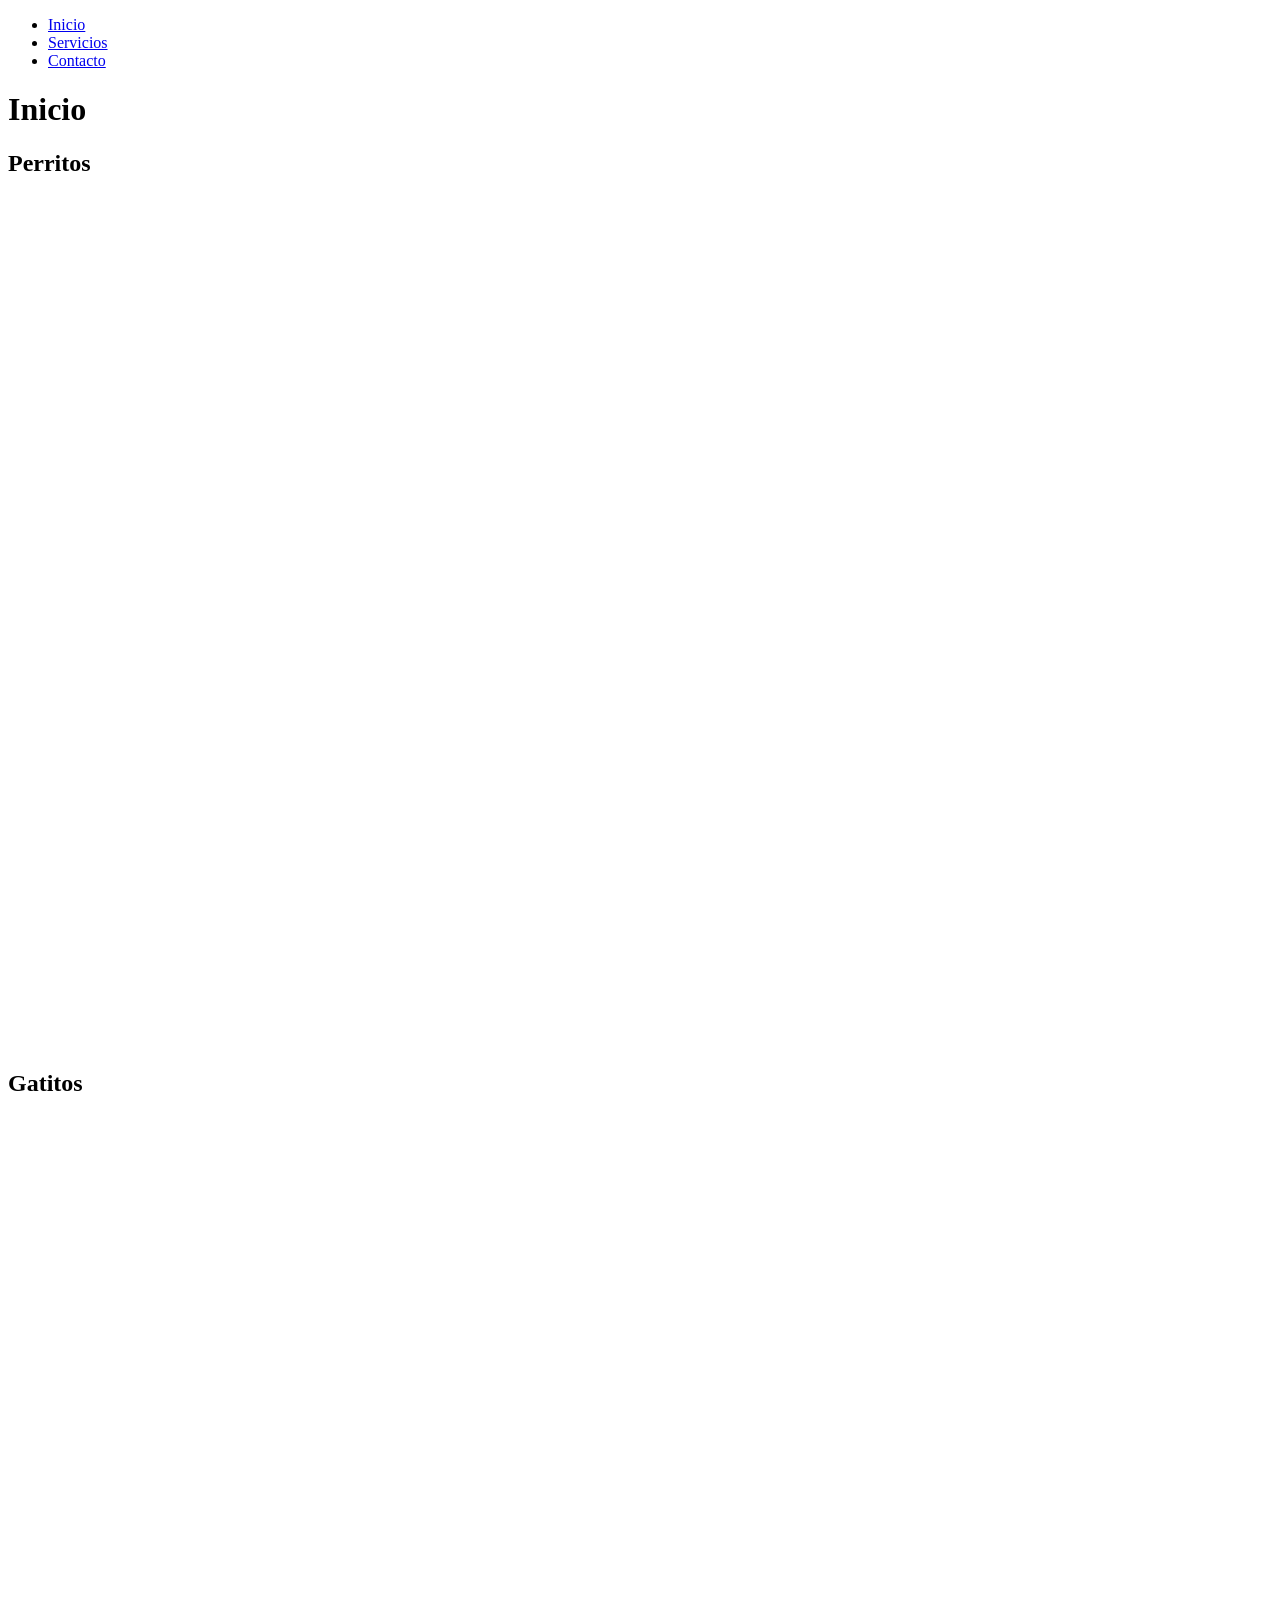
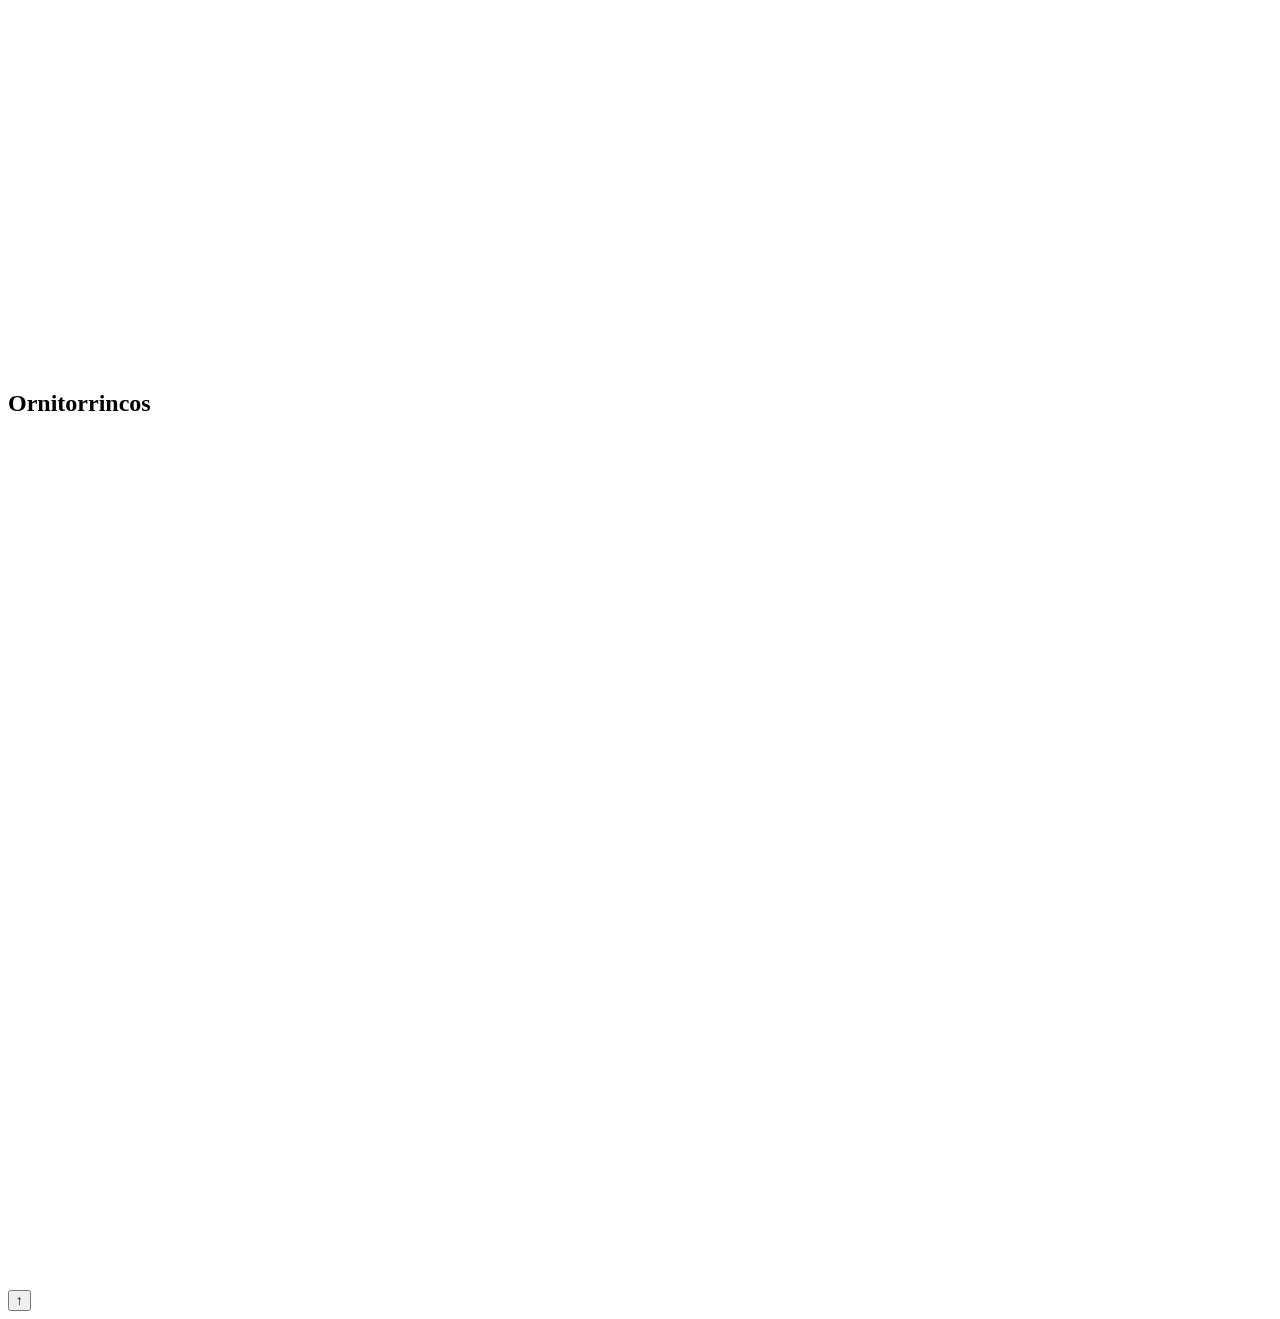
<file: clase_02_html/src/pages/index.html>
<!DOCTYPE html>
<html lang="es">

<head>
    <meta charset="UTF-8">
    <meta name="viewport" content="width=device-width, initial-scale=1.0">
    <title>Documento con Navegación</title>
    <style>
        section {
            height: 100vh;
        }
    </style>
</head>

<body>
    <header>
        <nav>
            <ul>
                <li><a href="./index.html">Inicio</a></li>
                <li><a href="./servicios.html">Servicios</a></li>
                <li><a href="./contacto.html">Contacto</a></li>
            </ul>
        </nav>
        <!-- <nav>
            <ul>
                <li><a href="./index.html#perritos">Perritos</a></li>
                <li><a href="./index.html#gatitos">Gatitos</a></li>
                <li><a href="./index.html#ornitorrincos">Ornitorrincos</a></li>
            </ul>
        </nav> -->
    </header>
    <main>
        <h1>Inicio</h1>

        <section id="perritos">
            <h2>Perritos</h2>
        </section>
        <section id="gatitos">
            <h2>Gatitos</h2>
        </section>
        <section id="ornitorrincos">
            <h2>Ornitorrincos</h2>
        </section>
    </main>
    <footer>
        <a href="./index.html"><button>↑</button></a>
    </footer>
</body>

</html>
</file>
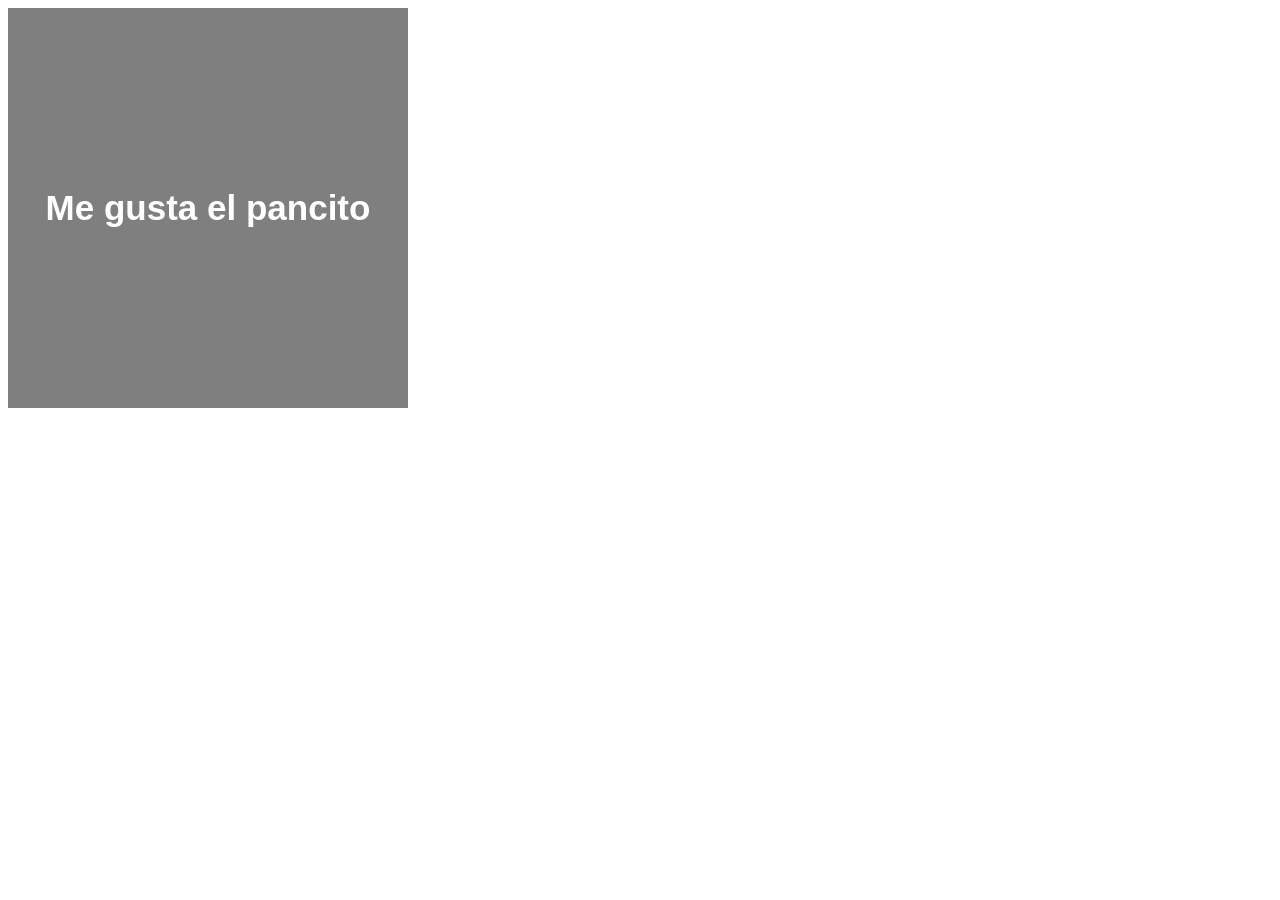
<file: clase_05_css_03/src/pages/index.html>
<!DOCTYPE html>
<html lang="en">

<head>
    <meta charset="UTF-8">
    <meta name="viewport" content="width=device-width, initial-scale=1.0">
    <title>Document</title>

    <link rel="stylesheet" href="../styles/global.css">
</head>

<body>
    <div class="fondo">
        <div class="filtro">
            <h3>Me gusta el pancito</h3>
        </div>
    </div>

</body>

</html>
</file>
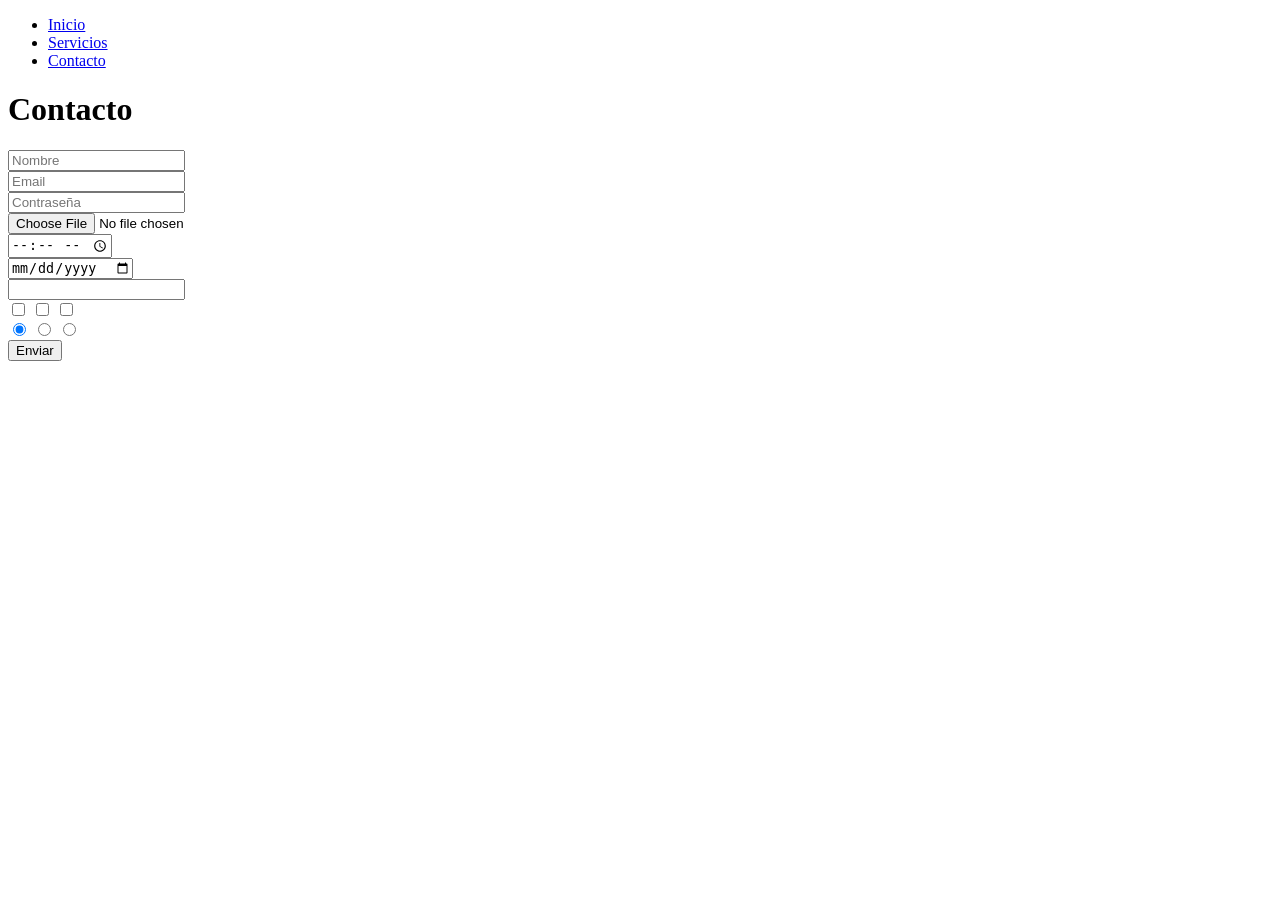
<file: clase_02_html/src/pages/contacto.html>
<!DOCTYPE html>
<html lang="en">

<head>
    <meta charset="UTF-8">
    <meta name="viewport" content="width=device-width, initial-scale=1.0">
    <title>Document</title>
</head>

<body>
    <header>
        <nav>
            <ul>
                <li><a href="./index.html">Inicio</a></li>
                <li><a href="./servicios.html">Servicios</a></li>
                <li><a href="./contacto.html">Contacto</a></li>
            </ul>
        </nav>
    </header>
    <main>
        <h1>Contacto</h1>

        <form>
            <input type="text" placeholder="Nombre" required>
            <br>
            <input type="email" placeholder="Email">
            <br>
            <input type="password" placeholder="Contraseña" required>
            <br>
            <input type="file">
            <br>
            <input type="time">
            <br>
            <input type="date">
            <br>
            <input type="number">
            <br>
            <input type="checkbox">
            <input type="checkbox">
            <input type="checkbox">
            <br>
            <input type="radio" name="genero" value="masculino" checked>
            <input type="radio" name="genero" value="femenino">
            <input type="radio" name="genero" value="otro">
            <br>
            <input type="submit" value="Enviar"> <!-- Envio -->
        </form>
    </main>
</body>

</html>
</file>
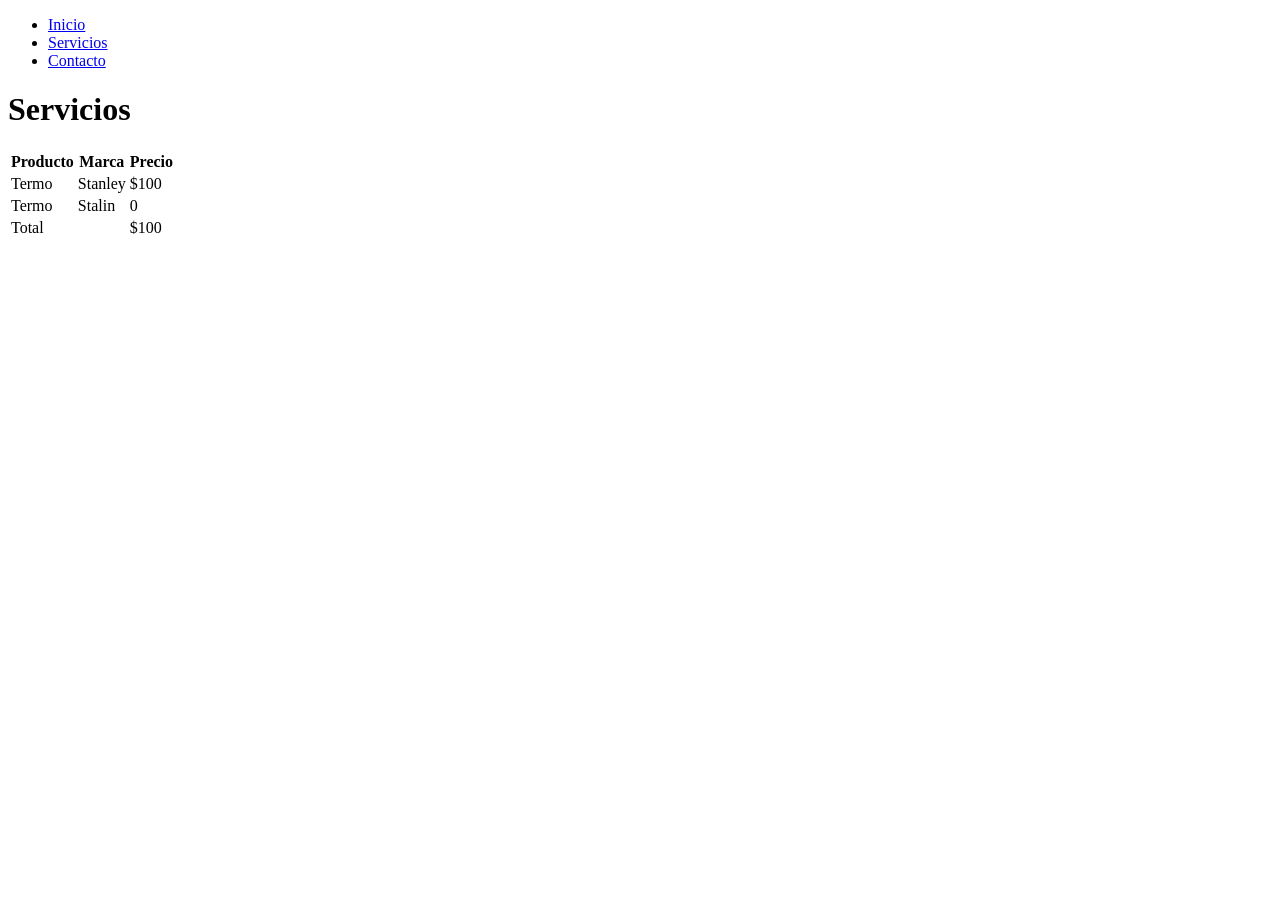
<file: clase_02_html/src/pages/servicios.html>
<!DOCTYPE html>
<html lang="en">

<head>
    <meta charset="UTF-8">
    <meta name="viewport" content="width=device-width, initial-scale=1.0">
    <title>Document</title>
</head>

<body>
    <header>
        <nav>
            <ul>
                <li><a href="./index.html">Inicio</a></li>
                <li><a href="./servicios.html">Servicios</a></li>
                <li><a href="./contacto.html">Contacto</a></li>
            </ul>
        </nav>
    </header>
    <main>
        <h1>Servicios</h1>

        <table>
            <thead>
                <tr>
                    <th>Producto</th>
                    <th>Marca</th>
                    <th>Precio</th>
                </tr>
            </thead>
            <tbody>
                <tr>
                    <td>Termo</td>
                    <td>Stanley</td>
                    <td>$100</td>
                </tr>
                <tr>
                    <td>Termo</td>
                    <td>Stalin</td>
                    <td>0</td>
                </tr>
            </tbody>
            <tfoot>
                <tr>
                    <td colspan="2">Total</td>
                    <td>$100</td>
                </tr>
            </tfoot>
        </table>
    </main>
</body>

</html>
</file>
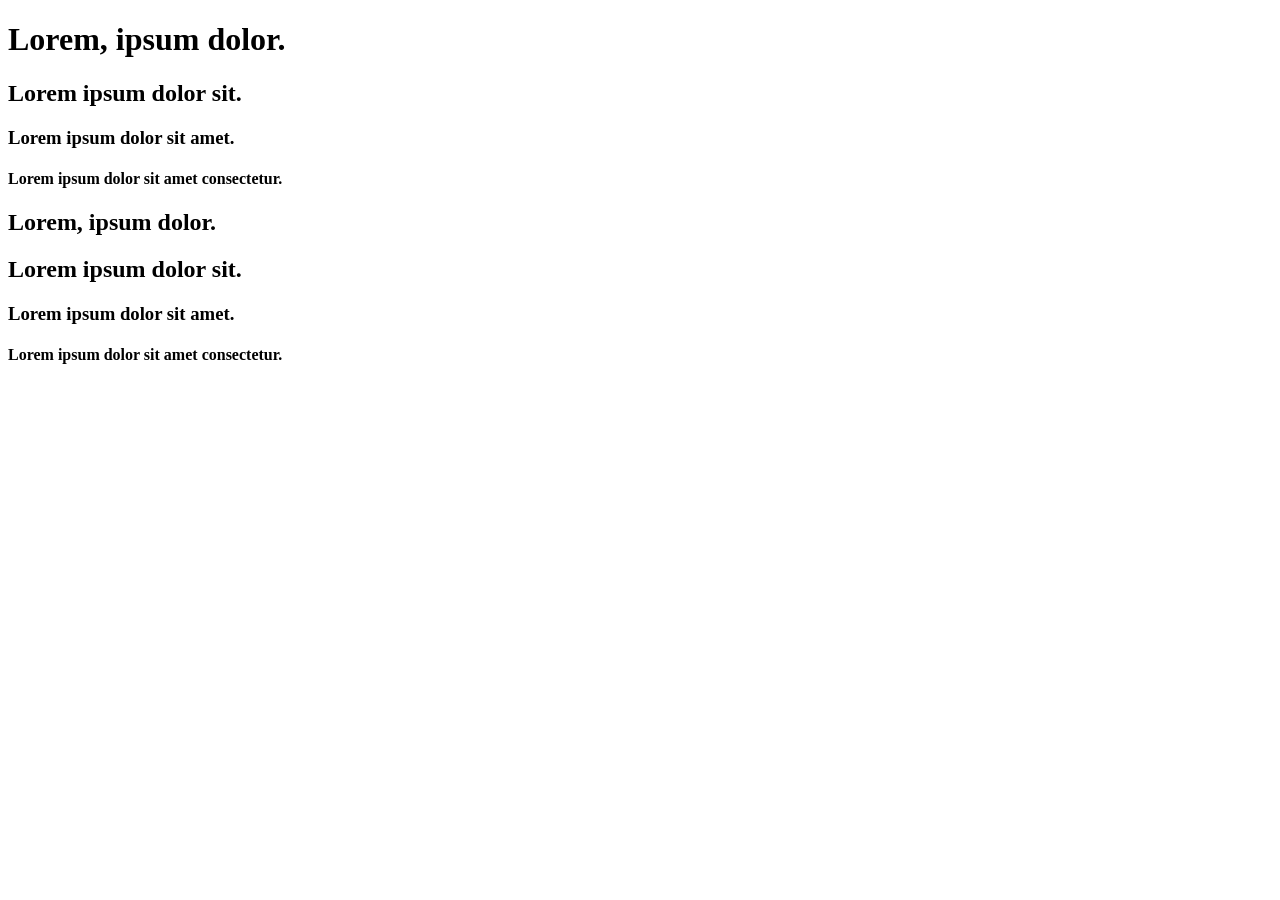
<file: clase_04_css_02/src/pages/dimensiones.html>
<!DOCTYPE html>
<html lang="en">

<head>
    <meta charset="UTF-8">
    <meta name="viewport" content="width=device-width, initial-scale=1.0">
    <title>Document</title>
    <link rel="stylesheet" href="../styles/dimensiones.css">
</head>

<body>

    <!-- 
        Elementos de BLOQUE

        div, section, article, aside, footer, nav, main, header,
        p, h1-h6, ul, ol, li, dl, dt, dd, blockquote, pre, address, hr
    -->

    <!-- <div>
        <div class="hijo"></div>
    </div>

    <section></section> -->
    <!-- <div>Hola</div> -->

    <!-- 
        Elementos en LINEA

        span, a, img, input, button, select, textarea, label, b, i, em, strong, u, s, mark, small, sub, sup
    -->
    <!-- 
    <span>Hola</span>
    <span>Hola</span> -->

    <h1>Lorem, ipsum dolor.</h1>
    <h2>Lorem ipsum dolor sit.</h2>
    <h3>Lorem ipsum dolor sit amet.</h3>
    <h4>Lorem ipsum dolor sit amet consectetur.</h4>

    <section class="rebelde">
        <h1>Lorem, ipsum dolor.</h1>
        <h2>Lorem ipsum dolor sit.</h2>
        <h3>Lorem ipsum dolor sit amet.</h3>
        <h4>Lorem ipsum dolor sit amet consectetur.</h4>
    </section>

</body>

</html>
</file>
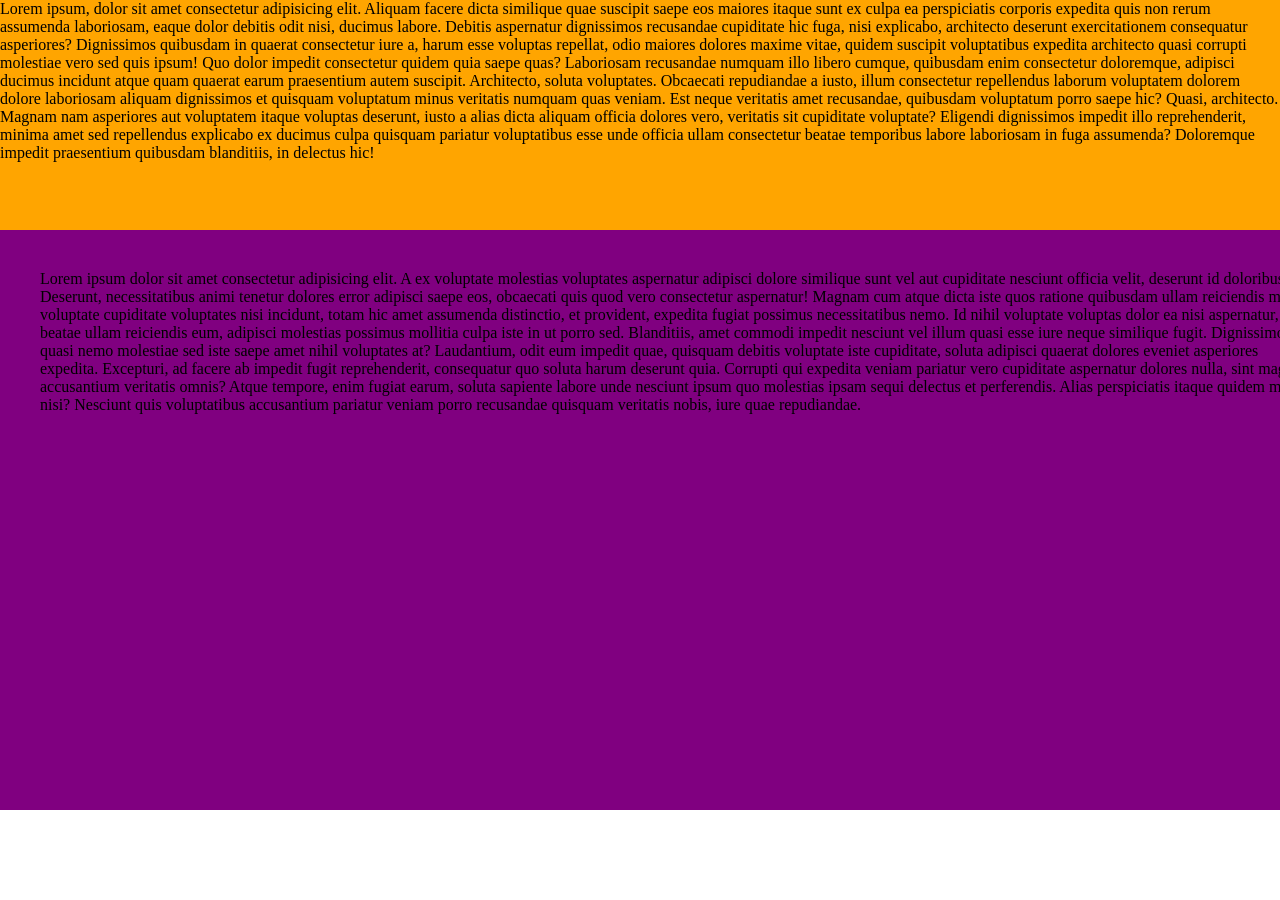
<file: clase_06_css_04/src/pages/box_modeling.html>
<!DOCTYPE html>
<html lang="en">

<head>
    <meta charset="UTF-8">
    <meta name="viewport" content="width=device-width, initial-scale=1.0">
    <title>Box Modeling</title>
    <link rel="stylesheet" href="../styles/box_modeling.css">
</head>

<body>
    <div class="uno">Lorem ipsum, dolor sit amet consectetur adipisicing elit. Aliquam facere dicta similique quae
        suscipit saepe eos maiores itaque sunt ex culpa ea perspiciatis corporis expedita quis non rerum assumenda
        laboriosam, eaque dolor debitis odit nisi, ducimus labore. Debitis aspernatur dignissimos recusandae cupiditate
        hic fuga, nisi explicabo, architecto deserunt exercitationem consequatur asperiores? Dignissimos quibusdam in
        quaerat consectetur iure a, harum esse voluptas repellat, odio maiores dolores maxime vitae, quidem suscipit
        voluptatibus expedita architecto quasi corrupti molestiae vero sed quis ipsum! Quo dolor impedit consectetur
        quidem quia saepe quas? Laboriosam recusandae numquam illo libero cumque, quibusdam enim consectetur doloremque,
        adipisci ducimus incidunt atque quam quaerat earum praesentium autem suscipit. Architecto, soluta voluptates.
        Obcaecati repudiandae a iusto, illum consectetur repellendus laborum voluptatem dolorem dolore laboriosam
        aliquam dignissimos et quisquam voluptatum minus veritatis numquam quas veniam. Est neque veritatis amet
        recusandae, quibusdam voluptatum porro saepe hic? Quasi, architecto. Magnam nam asperiores aut voluptatem itaque
        voluptas deserunt, iusto a alias dicta aliquam officia dolores vero, veritatis sit cupiditate voluptate?
        Eligendi dignissimos impedit illo reprehenderit, minima amet sed repellendus explicabo ex ducimus culpa quisquam
        pariatur voluptatibus esse unde officia ullam consectetur beatae temporibus labore laboriosam in fuga assumenda?
        Doloremque impedit praesentium quibusdam blanditiis, in delectus hic!</div>
    <div class="dos">Lorem ipsum dolor sit amet consectetur adipisicing elit. A ex voluptate molestias voluptates
        aspernatur adipisci dolore similique sunt vel aut cupiditate nesciunt officia velit, deserunt id doloribus!
        Deserunt, necessitatibus animi tenetur dolores error adipisci saepe eos, obcaecati quis quod vero consectetur
        aspernatur! Magnam cum atque dicta iste quos ratione quibusdam ullam reiciendis magni voluptate cupiditate
        voluptates nisi incidunt, totam hic amet assumenda distinctio, et provident, expedita fugiat possimus
        necessitatibus nemo. Id nihil voluptate voluptas dolor ea nisi aspernatur, beatae ullam reiciendis eum, adipisci
        molestias possimus mollitia culpa iste in ut porro sed. Blanditiis, amet commodi impedit nesciunt vel illum
        quasi esse iure neque similique fugit. Dignissimos ex quasi nemo molestiae sed iste saepe amet nihil voluptates
        at? Laudantium, odit eum impedit quae, quisquam debitis voluptate iste cupiditate, soluta adipisci quaerat
        dolores eveniet asperiores expedita. Excepturi, ad facere ab impedit fugit reprehenderit, consequatur quo soluta
        harum deserunt quia. Corrupti qui expedita veniam pariatur vero cupiditate aspernatur dolores nulla, sint magni
        accusantium veritatis omnis? Atque tempore, enim fugiat earum, soluta sapiente labore unde nesciunt ipsum quo
        molestias ipsam sequi delectus et perferendis. Alias perspiciatis itaque quidem maiores nisi? Nesciunt quis
        voluptatibus accusantium pariatur veniam porro recusandae quisquam veritatis nobis, iure quae repudiandae.</div>
</body>

</html>
</file>
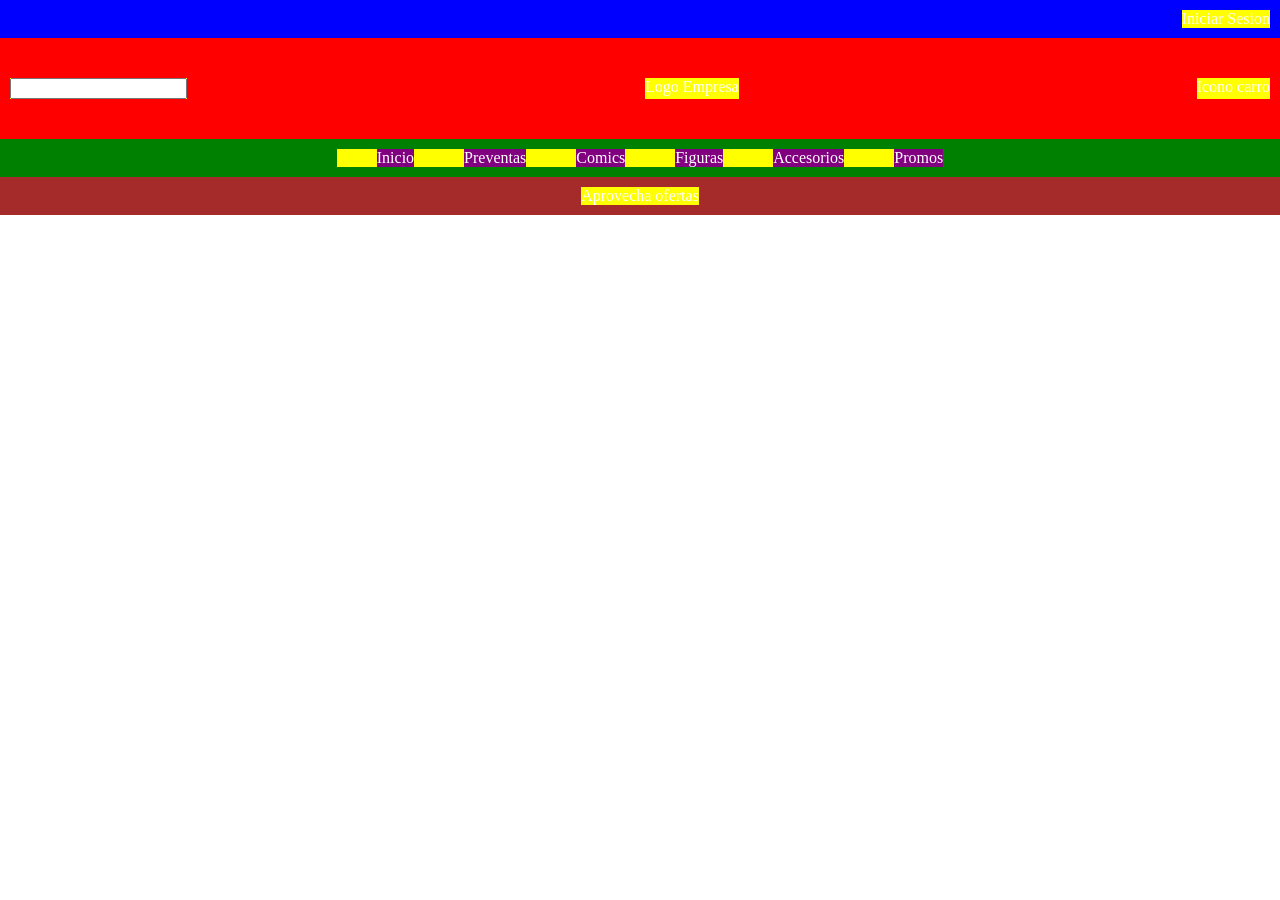
<file: clase_06_css_04/src/pages/flexbox.html>
<!DOCTYPE html>
<html lang="en">

<head>
    <meta charset="UTF-8">
    <meta name="viewport" content="width=device-width, initial-scale=1.0">
    <title>Document</title>
    <link rel="stylesheet" href="../styles/flexbox.css">
</head>

<body>

    <!-- <div class="container">
        <div class="box uno">1</div>
        <div class="box dos">2</div>
        <div class="box tres">3</div>
    </div> -->

    <header>
        <div class="nav_login">
            <div>Iniciar Sesion</div>
        </div>
        <div class="cabecera">
            <div>
                <form action="">
                    <input type="search">
                </form>
            </div>
            <div>Logo Empresa</div>
            <div>Icono carro</div>
        </div>
        <nav class="nav_menu">
            <ul>
                <li>Inicio</li>
                <li>Preventas</li>
                <li>Comics</li>
                <li>Figuras</li>
                <li>Accesorios</li>
                <li>Promos</li>
            </ul>
        </nav>
        <div class="banner">
            <div>Aprovecha ofertas</div>
        </div>
    </header>

</body>

</html>
</file>
<file: clase_05_css_03/src/styles/global.css>
/* FONDOS DE IMAGEN */
.fondo {
    width: 400px;
    height: 400px;
    background-image: url(https://plus.unsplash.com/premium_photo-1723701653726-ff2676a07cb6?fm=jpg&q=60&w=3000&auto=format&fit=crop&ixlib=rb-4.1.0&ixid=M3wxMjA3fDB8MHxzZWFyY2h8MXx8cGF0byUyMGRlJTIwZ29tYXxlbnwwfHwwfHx8MA%3D%3D);
    background-size: cover;
    background-position: 80% 50%;

}

.filtro {
    width: 100%;
    height: 100%;
    background-color: rgba(0, 0, 0, 0.5);

    /* ESTO DE ACA NO SE EXPLICA HOY, PUNTO. */
    display: flex;
    justify-content: center;
    align-items: center;
}

.filtro h3 {
    color: white;
    font-size: 35px;
    font-family: sans-serif;
}
</file>
<file: clase_04_css_02/src/styles/dimensiones.css>
/************* DIMENSIONES ************/

/* 
    Dimensione
        -> ABSOLUTAS
            -> px
            -> in

        -> RELATIVAS
            -> procentuales %  
            -> Viewport -> viewport height
            -> Viewport -> viewport width
            -> REM
            -> EM
*/


/* div {
    width: 200px;
    height: 200px;
    background-color: orange;
    display: inline-block;
} */

/* span {
    width: 200px;
    height: 200px;
    display: inline-block;
} */

/* * {
    margin: 0;
}

div {
    width: 100%;
    height: 100vh;
    background-color: brown;
}

section {
    width: 100%;
    height: 100vh;
    background-color: white;
} */

/* html {
    font-size: 20px; */
/* 1rem = 20px */
/* } */

/* h1 {
    font-size: 2rem;
}

h2 {
    font-size: 1.75rem;
}

h3 {
    font-size: 1.5rem;
}

h4 {
    font-size: 1.25rem;
} */

/* .rebelde {
    font-size: 4px;
}

.rebelde h1 {
    font-size: 2em;
}

.rebelde h2 {
    font-size: 1.75em;
}

.rebelde h3 {
    font-size: 1.5em;
}

.rebelde h4 {
    font-size: 1.25em;
} */
</file>
<file: clase_06_css_04/src/styles/box_modeling.css>
/* 
    BOX MODELING o modelado de cajas

    Consiste en la consideracion de que todo elemento
    HTML es una caja, la cual podemos redimensionar 
    a gusto y podemos modificar diferentes aspectos 
    de la misma.

    Entre las caracteristicas que tiene una caja
    tenemos las siguientes 4:
    1. Contenido (Content): Es el area que ocupa
       el texto o la imagen.
    2. Borde (Border): Es el contorno de la caja.
    3. Padding (Relleno): Es el espacio que hay entre
       el contenido y el borde.
    4. Margin (Margen): Es el espacio que hay entre
       el borde y el exterior de la caja.
*/
* {
    margin: 0;
}

body {
    overflow: hidden;
}

.uno {
    width: 100%;
    height: 230px;
    background-color: orange;
}

.dos {
    width: 100%;
    height: 500px;
    background-color: purple;
    padding-top: 40px;
    padding: 40px 40px;
}
</file>
<file: clase_06_css_04/src/styles/flexbox.css>
/* FLEXBOX */

/* 
    Flexbox es un sistema de distribucion que nos provee CSS para seleccionar como 
    queremos que los elementos se ubiquen en la pantalla y a su vez hasta donde se desplacen.

    Para definir una caja como flexible debemos colocarle un display en valor "flex".

    Cuando definimos dicha propiedad en un contenedor
    sus hijos pasan a ser flexibles. Esto hace que con ciertas
    propiedades que desprenden de este valor flex, podemos distribuir
    a estos hijos dentro de su padre contenedor.

    Es importante saber que flexbox solo funciona de padre a hijo y se debe
    colorcar siempre en el padre, nunca en el hijo que pretendo distribuir.

    Para elegir la direccion de los elemntos hijos usamos: 
    - flex-direction

    Para distrubir los elementos en la direccion seleccionada usamos:
    - justify-content

    Para distribuir los elementos en la dirección opuesta la seleccionada usamos:
    - align-items

    Si queremos que los elementos puedan distribuirse de manera independiente usamos:
    - align-self
*/


/* .container {
    width: 500px;
    height: 500px;
    background-color: orange;
    display: flex;
    flex-direction: row;
    justify-content: center;
    align-items: center;
}

.box {
    width: 100px;
    height: 100px;
    background-color: aqua;
    border: 1px solid black;
}

.dos {
    align-self: start;
}

.tres {
    align-self: end;
} */

* {
    margin: 0;
}

header {
    background-color: pink;
    display: flex;
    flex-direction: column;
}

.nav_login {
    background-color: blue;
    color: white;
    display: flex;
    justify-content: end;
    padding: 10px 10px
}

.nav_login div {
    background-color: yellow;
}

.cabecera {
    background-color: red;
    color: white;
    display: flex;
    justify-content: space-between;
    padding: 40px 10px
}

.cabecera div {
    background-color: yellow;
}

.nav_menu {
    background-color: green;
    color: white;
    display: flex;
    justify-content: center;
    padding: 10px 10px
}

.nav_menu ul {
    display: flex;
    column-gap: 50px;
    background-color: yellow;
}

.nav_menu li {
    list-style: none;
    background-color: purple;
}

.banner {
    background-color: brown;
    color: white;
    display: flex;
    justify-content: center;
    padding: 10px 10px
}

.banner div {
    background-color: yellow;
}



/* 
    Tarea para investigar e intentar aplicar en alguna de las tareas para entregar:
    - flex-grow 
    - flex-shrink 
    - flex-basis
*/

/* Explicar flex-wrap la clase que viene. */
</file>
